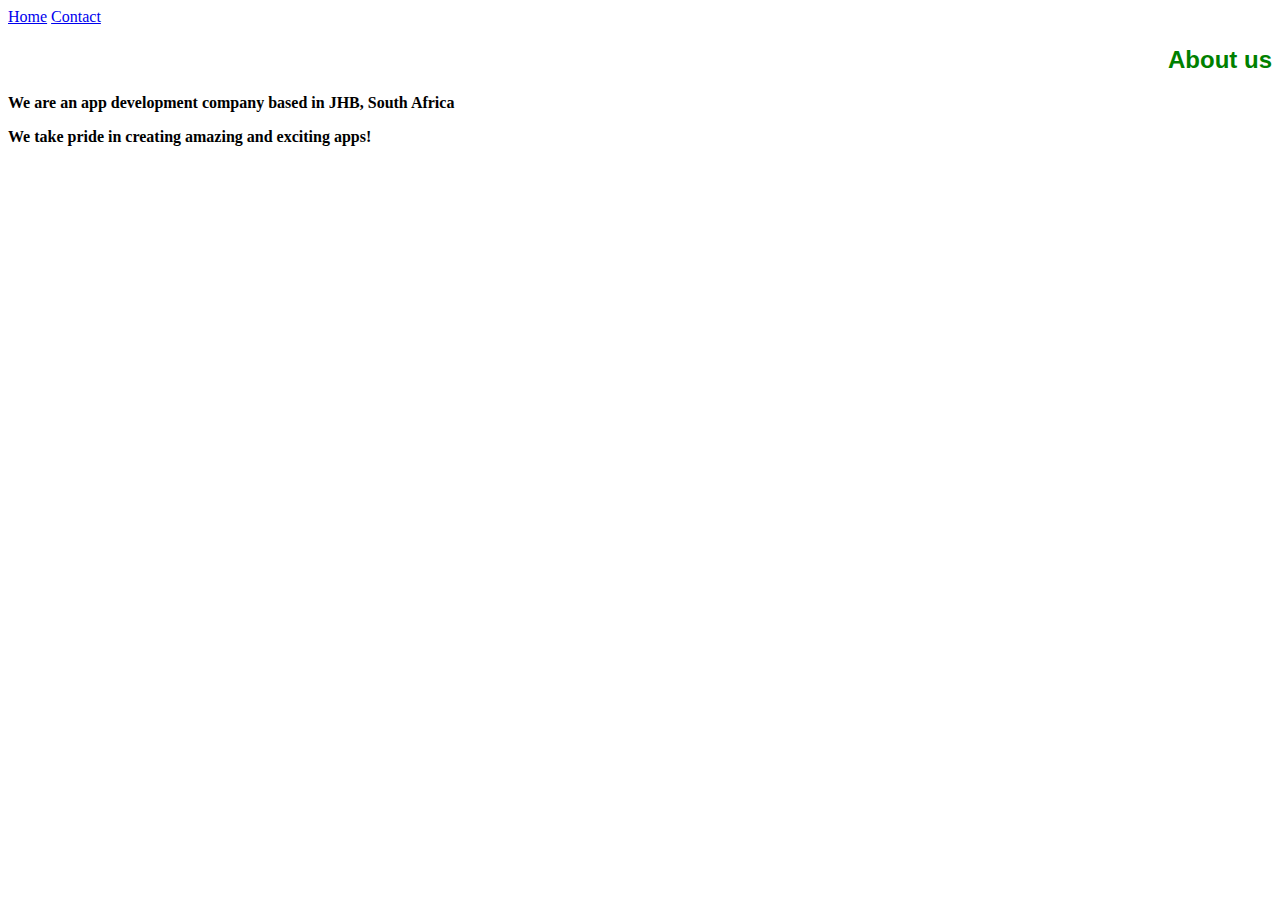
<file: about.html>
<!DOCTYPE html>
<html>
    <head>
        <link rel="stylesheet" href="style.css">
    </head>
    <body>
        <div id="menu">
            <a href="index.html">Home</a>
            <a href="contact.html">Contact</a>
        </div>
        <h2>About us</h2>
        <p>We are an app development company based in JHB, South Africa</p>
        <p>We take pride in creating amazing and exciting apps!</p>
    </body>
</html>
</file>
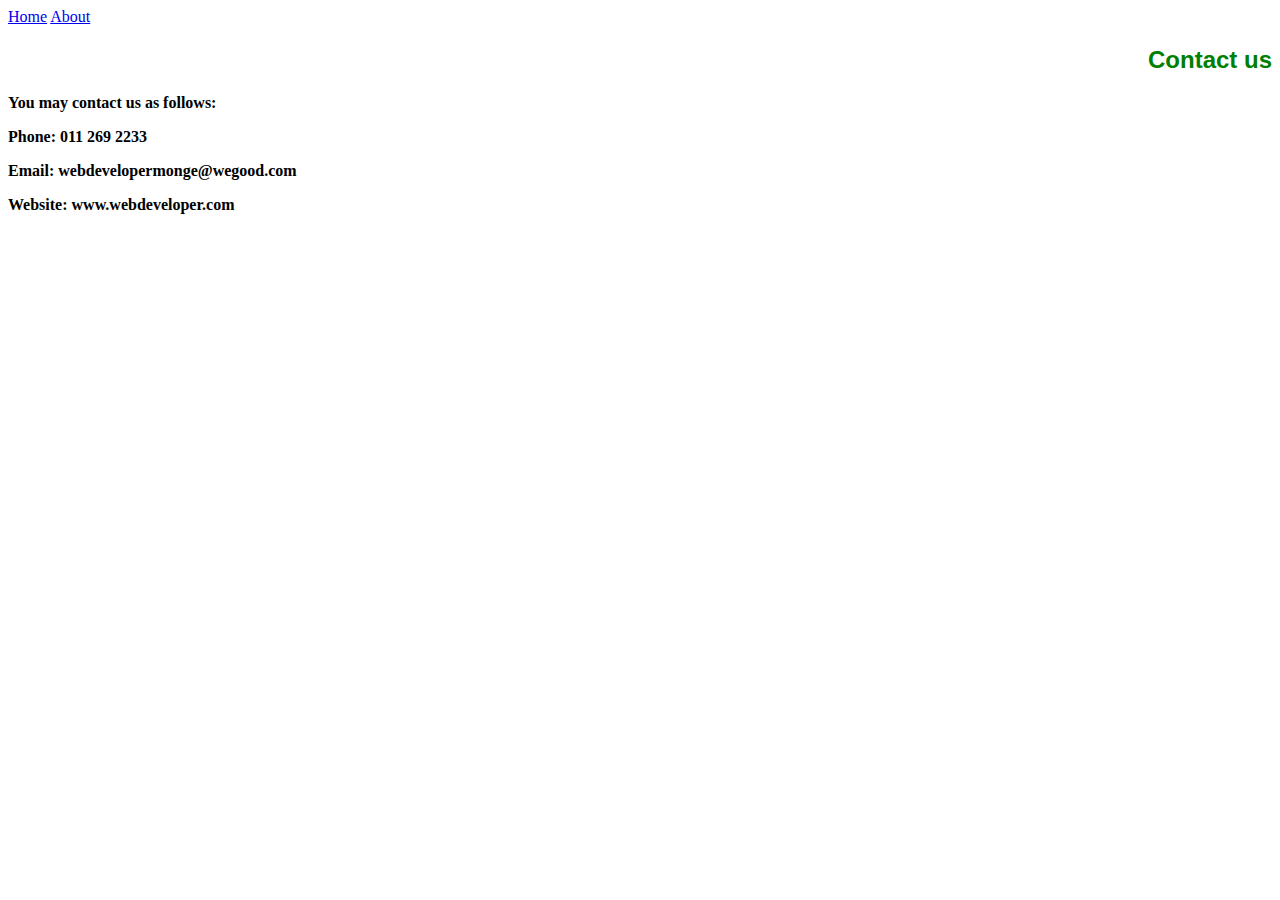
<file: contact.html>
<!DOCTYPE html>
<html>
    <head>
        <link rel="stylesheet" href="style.css">
    </head>
    <body>
        <div id="menu">
            <a href="index.html">Home</a>
            <a href="about.html">About</a>
        </div>
        <h2>Contact us</h2>
        <p>You may contact us as follows:</p>
        <p>Phone: 011 269 2233</p>
        <p>Email: webdevelopermonge@wegood.com</p>
        <p>Website: www.webdeveloper.com</p>
    </body>
</html>
</file>
<file: style.css>
h1{
    color: #2296C7;
    font-size: 40px;
    font-family: Helvetica,sana-serif;
    text-align: center;
}

h2{
   color: green;
    font-family: Helvetica,sana-serif;
    text-align: right;
}

h3{
    font-family: Comic Sans, Comic Sans MS, cursive;
}
p{
    font-weight: 800;
    text-decoration: none;
    color: black;
    font-family: none;
}
table{
    font-family: Helvetica, sans-serif;
    border-collapse: collapse;
    border-width: 1px;
    border-style: solid;
    border-color: #2695A6;
}



th{
    font-weight: 800;
    background-color: #2695A6;
    color: :#ffffff;
}

tr.alt td{
    background-color: #9AEFFC;
}

ul{
    list-style-image: url('images/pointer-icon.png');
}

ol{
    list-style-type: upper-roman;
}

#menu-bar a{
    font-family: Helvetica, sans-serif;
    text-decoration: none;
    background-color: aquamarine;
    padding: 5px;
}

#menu-bar a:hover{
    background-color: aqua;
    color: #ffffff;
}
</file>
